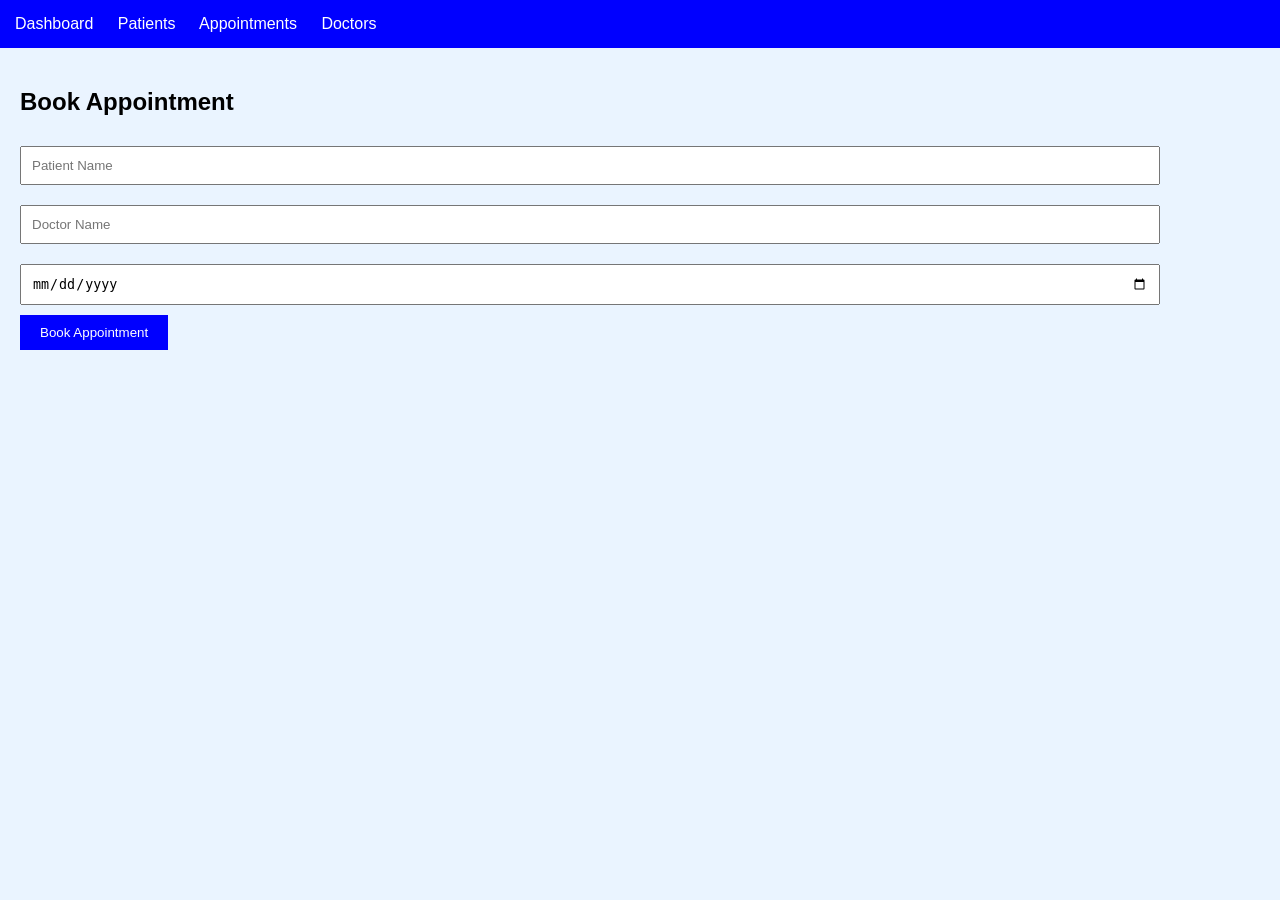
<file: appointments.html>
<!DOCTYPE html>
<html>
<head>
 <title>Appointments</title>
 <link rel="stylesheet" href="css/style.css">
</head>
<body>
<div class="navbar">
 <a href="dashboard.html">Dashboard</a>
 <a href="patients.html">Patients</a>
 <a href="appointments.html">Appointments</a>
 <a href="doctors.html">Doctors</a>
</div>
<div class="container">
<h2>Book Appointment</h2>
<input type="text" placeholder="Patient Name">
<input type="text" placeholder="Doctor Name">
<input type="date">
<button>Book Appointment</button>
</div>
</body>
</html>
</file>
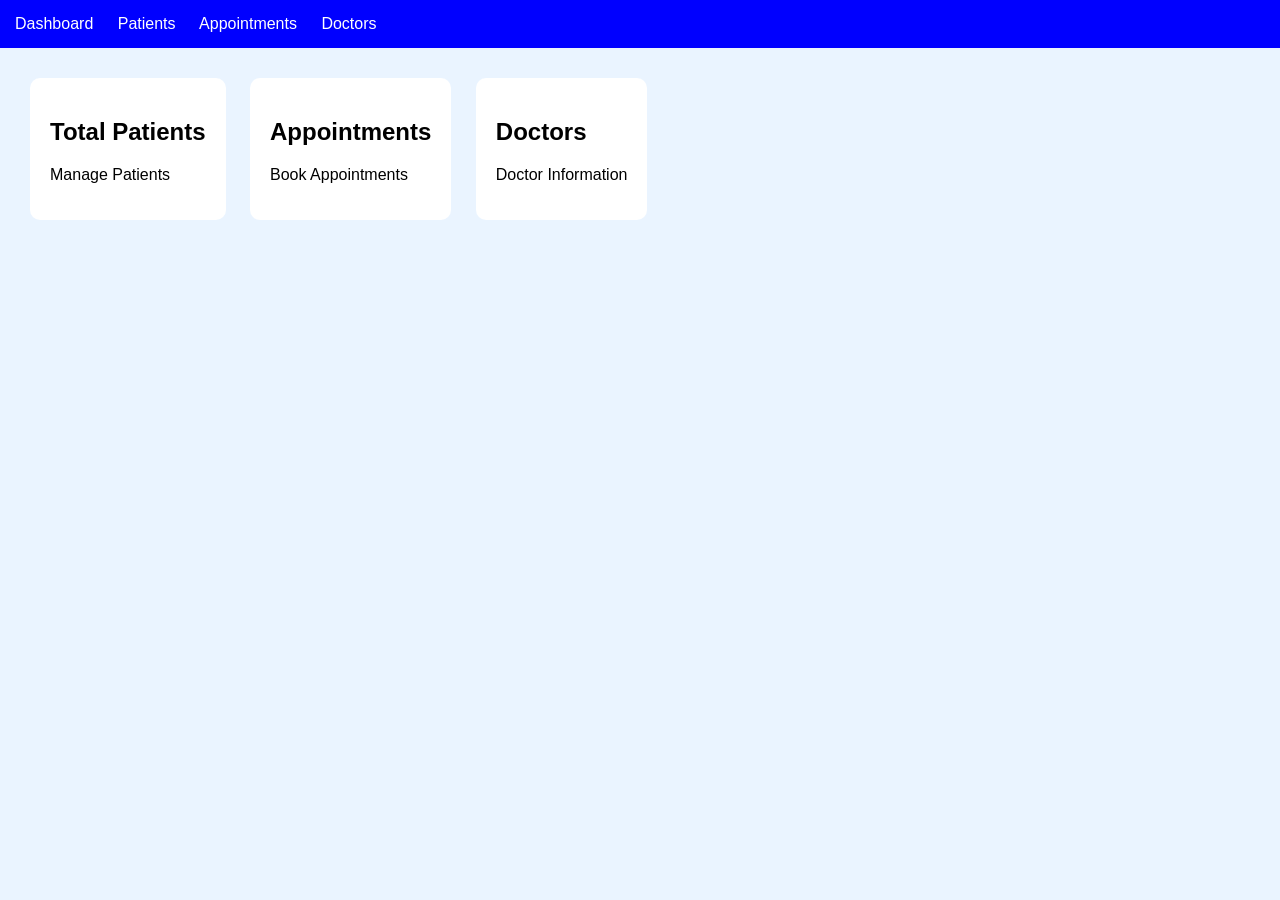
<file: dashboard.html>
<!DOCTYPE html>
<html>
<head>
 <title>Dashboard</title>
 <link rel="stylesheet" href="css/style.css">
</head>
<body>
<div class="navbar">
 <a href="dashboard.html">Dashboard</a>
 <a href="patients.html">Patients</a>
 <a href="appointments.html">Appointments</a>
 <a href="doctors.html">Doctors</a>
</div>
<div class="container">
 <div class="card">
 <h2>Total Patients</h2>
 <p>Manage Patients</p>
 </div>
 <div class="card">
 <h2>Appointments</h2>
 <p>Book Appointments</p>
 </div>
 <div class="card">
 <h2>Doctors</h2>
 <p>Doctor Information</p>
 </div>
</div>
</body>
</html>
</file>
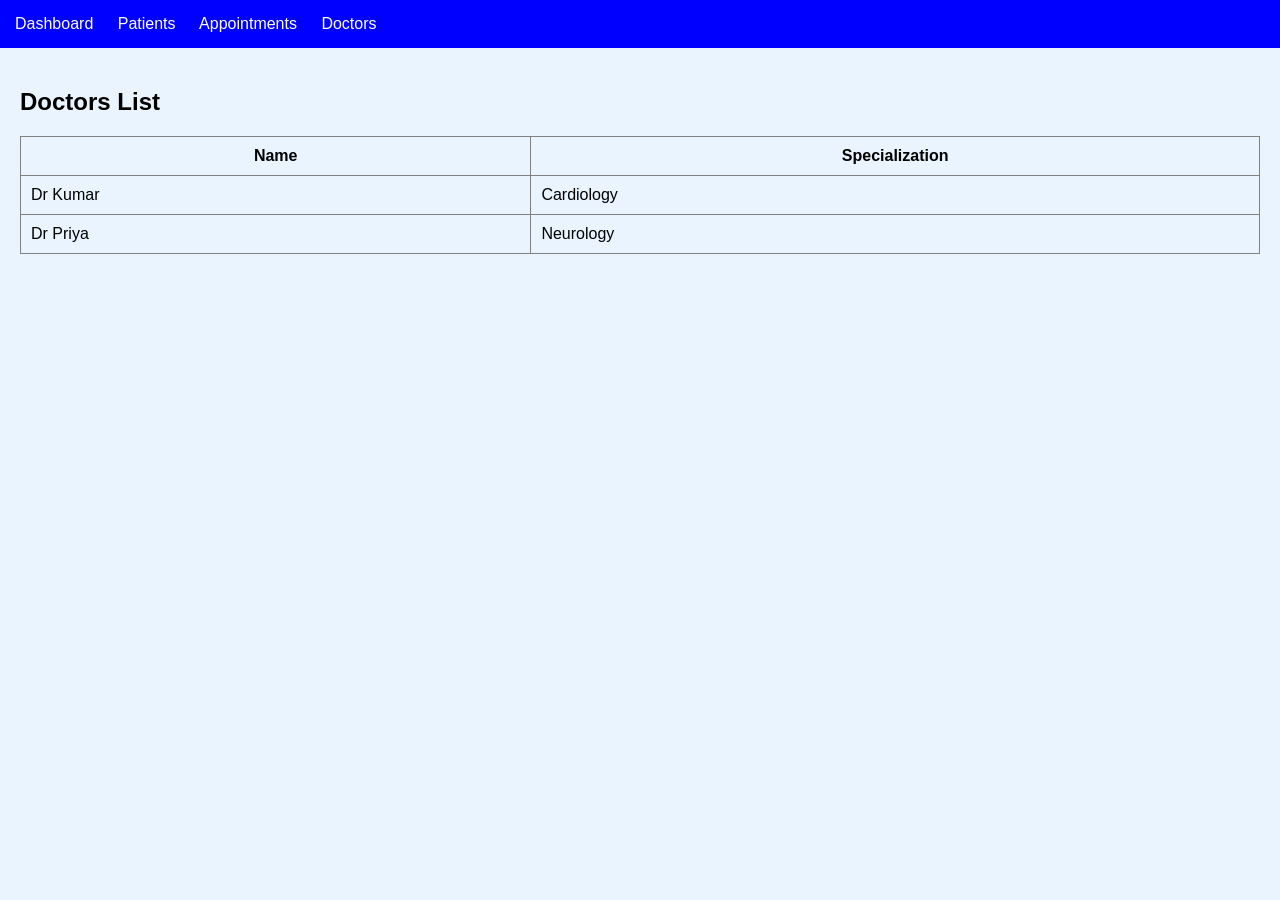
<file: doctors.html>
<!DOCTYPE html>
<html>
<head>
 <title>Doctors</title>
 <link rel="stylesheet" href="css/style.css">
</head>
<body>
<div class="navbar">
 <a href="dashboard.html">Dashboard</a>
 <a href="patients.html">Patients</a>
 <a href="appointments.html">Appointments</a>
 <a href="doctors.html">Doctors</a>
</div>
<div class="container">
<h2>Doctors List</h2>
<table>
<tr>
<th>Name</th>
<th>Specialization</th>
</tr>
<tr>
<td>Dr Kumar</td>
<td>Cardiology</td>
</tr>
<tr>
<td>Dr Priya</td>
<td>Neurology</td>
</tr>
</table>
</div>
</body>
</html>
</file>
<file: css/style.css>
body {
 font-family: Arial;
 background: #eaf4ff;
 margin: 0;
 padding: 0;
}
.login-box {
 width: 300px;
 margin: 100px auto;
 background: white;
 padding: 20px;
 border-radius: 10px;
 box-shadow: 0 0 10px gray;
 text-align: center;
}
input {
 width: 90%;
 padding: 10px;
 margin: 10px 0;
}
button {
 padding: 10px 20px;
 background: blue;
 color: white;
 border: none;
}
.navbar {
 background: blue;
 padding: 15px;
}
.navbar a {
 color: white;
 margin-right: 20px;
 text-decoration: none;
}
.container {
 padding: 20px;
}
.card {
 background: white;
 padding: 20px;
 margin: 10px;
 display: inline-block;
 border-radius: 10px;
}
table {
 width: 100%;
 border-collapse: collapse;
}
table, th, td {
 border: 1px solid gray;
}
th, td {
 padding: 10px;
</file>
